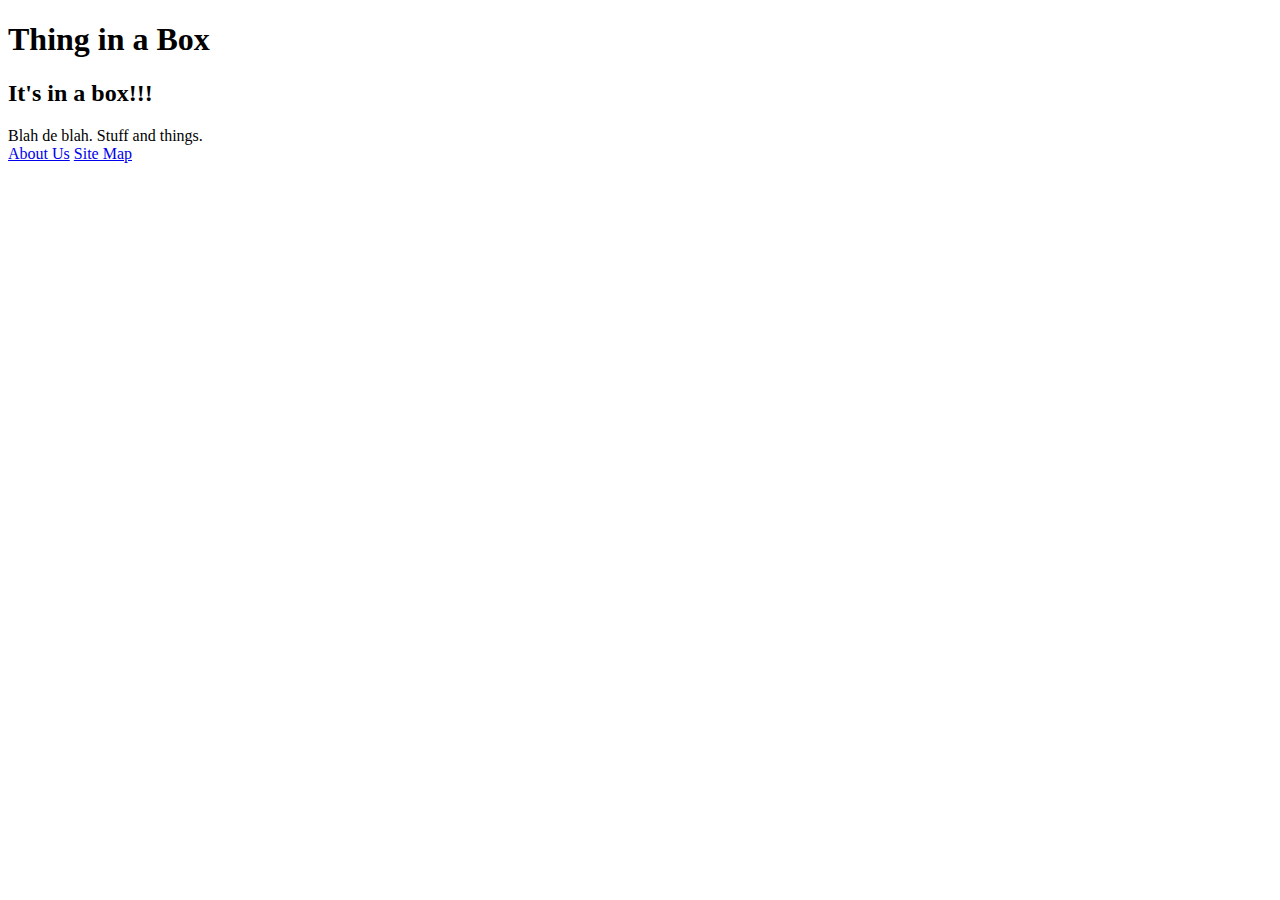
<file: index.html>
<!DOCTYPE html>
<html lang="en">
<head>
    <meta charset="UTF-8">
    <title>Thing in a box</title>
    <link href="mainstyles.css">
</head>

<body>
    <div class="titlebar">
        <h1>Thing in a Box</h1>
        <h2>It's in a box!!!</h2>
    </div>

    <div class="mainContent">
        Blah de blah. Stuff and things.
    </div>

    <footer>
        <a href="aboutus.html">About Us</a>
        <a href="sitemap.html">Site Map</a>
    </footer>

</body>
</html>
</file>
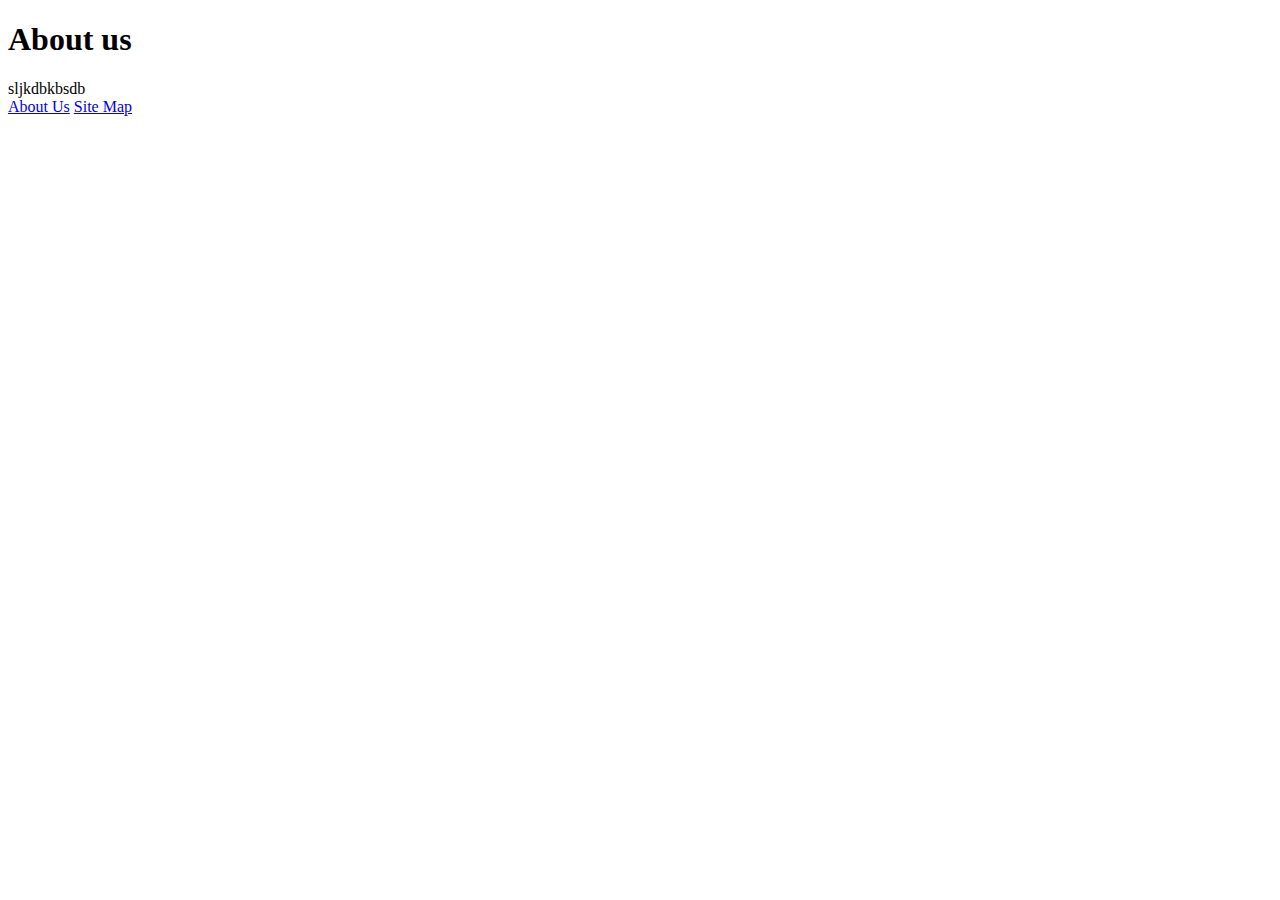
<file: aboutus.html>
<!DOCTYPE html>
<html lang="en">
<head>
    <meta charset="UTF-8">
    <title>About Us</title>
    <link href="mainstyles.css" type="stylesheet">

</head>
<body>
    <div class="titlebar">
        <h1>About us</h1>
    </div>

    <div class="mainContent">
        sljkdbkbsdb
    </div>
    <footer>
        <a href="aboutus.html">About Us</a>
        <a href="sitemap.html">Site Map</a>
    </footer>
</body>
</html>
</file>
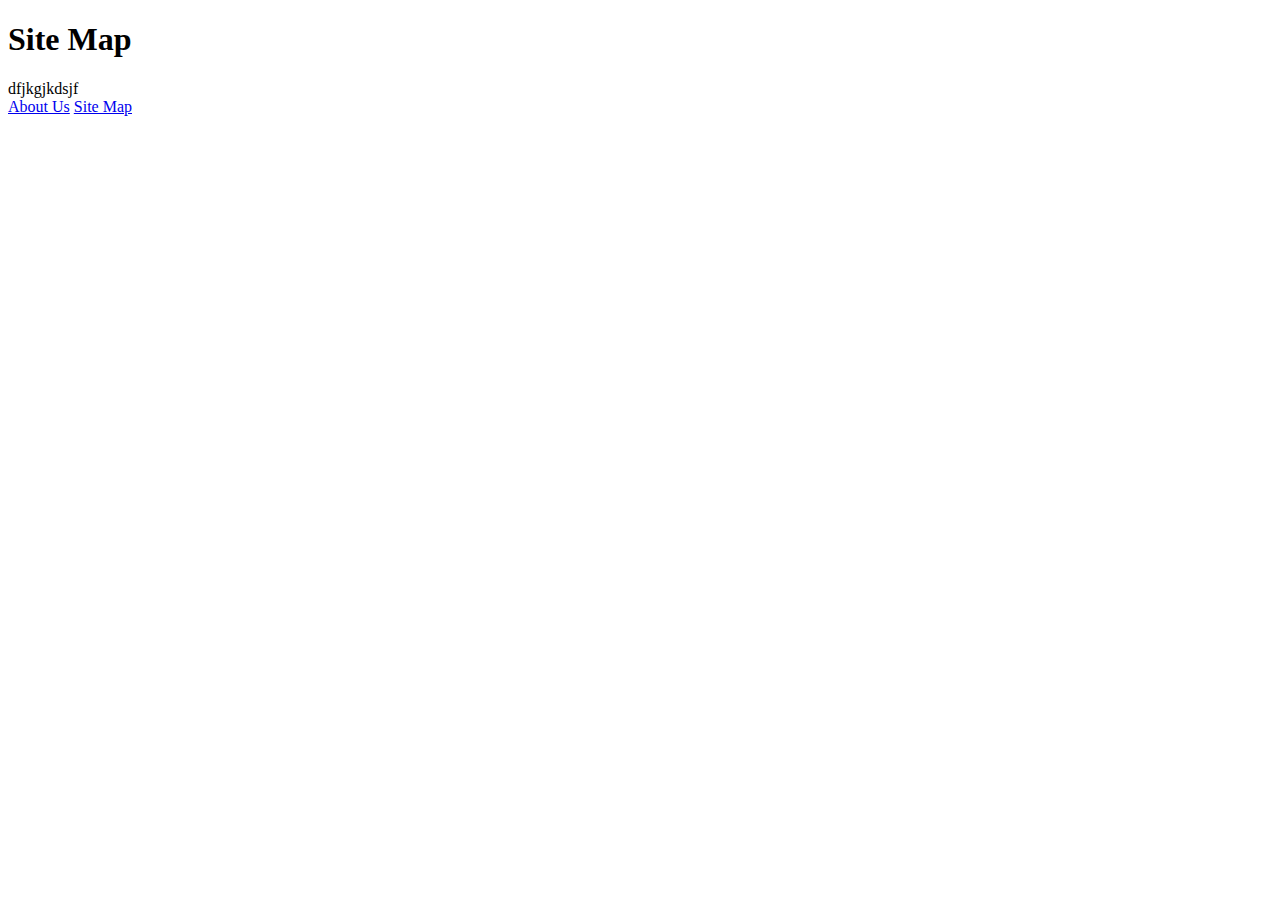
<file: sitemap.html>
<!DOCTYPE html>
<html lang="en">
<head>
    <meta charset="UTF-8">
    <title>Site Map</title>
    <link href="mainstyles.css" type="stylesheet">

</head>
<body>
    <div class="titlebar">
        <h1>Site Map</h1>
    </div>
    <div class="mainContent">
        dfjkgjkdsjf
    </div>
    <footer>
        <a href="aboutus.html">About Us</a>
        <a href="sitemap.html">Site Map</a>

    </footer>
</body>
</html>
</file>
<file: mainstyles.css>
body {
    margin: 20px;
    background-color: black;
}

footer {

}

h1 {
    background-color: darkgrey;
}

h2 {
    background-color: yellow;
}
.titlebar {

}

.mainContent {
    padding: 20px;
    border: darkgrey solid 1px;
}
</file>
